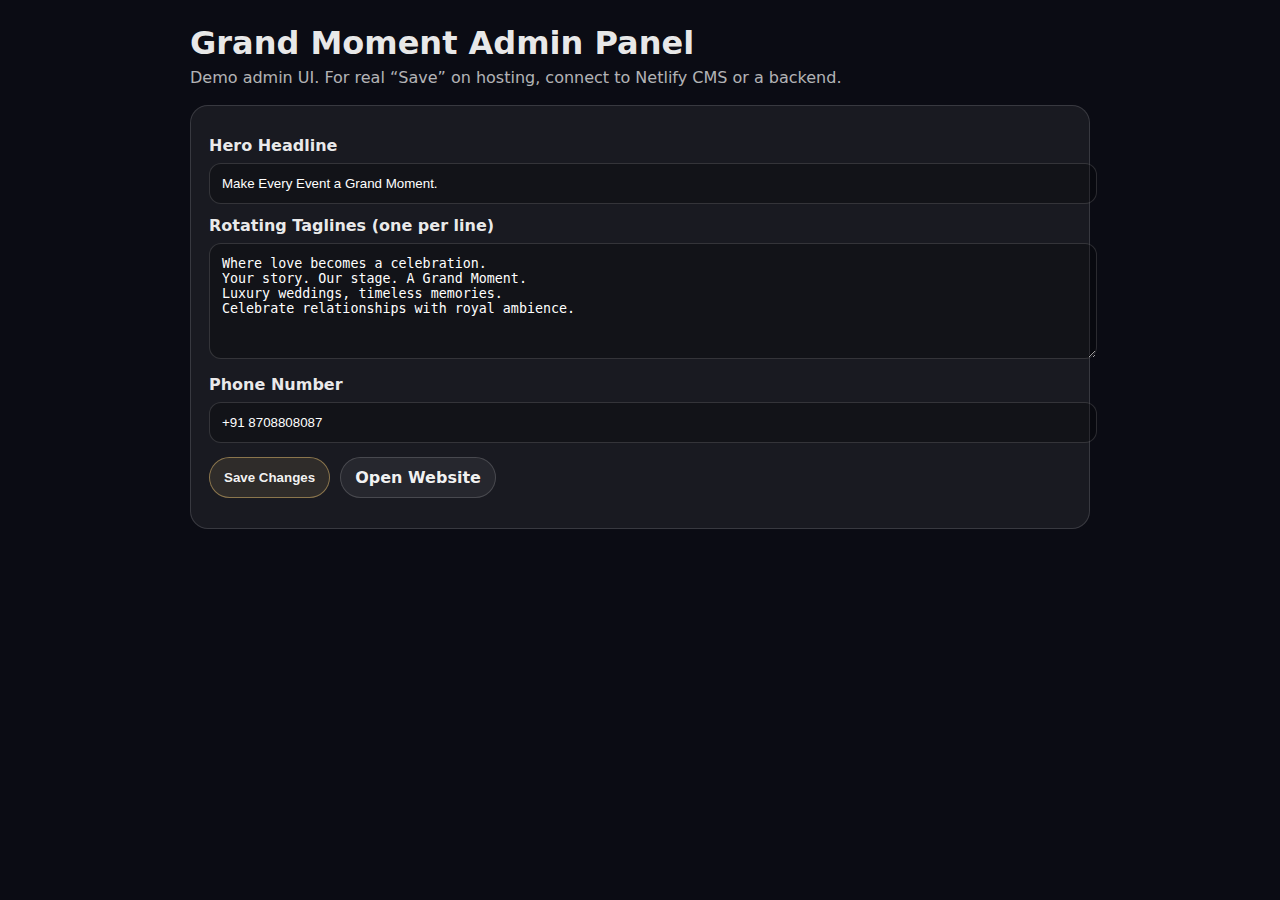
<file: admin/admin.html>
<!DOCTYPE html>
<html lang="en">
<head>
  <meta charset="utf-8" />
  <meta name="viewport" content="width=device-width, initial-scale=1" />
  <title>Grand Moment — Admin Panel</title>
  <link rel="stylesheet" href="admin.css" />
</head>
<body>
  <div class="wrap">
    <h1>Grand Moment Admin Panel</h1>
    <p class="muted">Demo admin UI. For real “Save” on hosting, connect to Netlify CMS or a backend.</p>

    <div class="card">
      <label>Hero Headline</label>
      <input id="headline" placeholder="Hero headline">

      <label>Rotating Taglines (one per line)</label>
      <textarea id="taglines" rows="6" placeholder="Tagline 1&#10;Tagline 2"></textarea>

      <label>Phone Number</label>
      <input id="phone" placeholder="+91 ...">

      <div class="row">
        <button class="btn" id="saveBtn">Save Changes</button>
        <a class="btn ghost" href="../index.html">Open Website</a>
      </div>

      <div class="note" id="note"></div>
    </div>
  </div>

  <script src="admin.js"></script>
</body>
</html>
</file>
<file: admin/admin.css>
body{
  font-family: system-ui, -apple-system, Segoe UI, Roboto, Arial, sans-serif;
  background: #0b0c14;
  color: rgba(255,255,255,.92);
  margin:0; padding: 24px;
}
.wrap{ max-width: 900px; margin: 0 auto; }
h1{ margin: 0 0 6px; }
.muted{ color: rgba(255,255,255,.7); margin: 0 0 18px; }

.card{
  border: 1px solid rgba(255,255,255,.14);
  border-radius: 18px;
  background: rgba(255,255,255,.06);
  padding: 18px;
}
label{ display:block; margin-top: 12px; font-weight: 700; }
input, textarea{
  width: 100%;
  margin-top: 8px;
  padding: 12px 12px;
  border-radius: 12px;
  border: 1px solid rgba(255,255,255,.14);
  background: rgba(0,0,0,.25);
  color: white;
  outline: none;
}
input:focus, textarea:focus{
  border-color: rgba(217,181,108,.55);
  box-shadow: 0 0 0 4px rgba(217,181,108,.10);
}
.row{ display:flex; gap:10px; flex-wrap:wrap; margin-top: 14px; }

.btn{
  display:inline-flex; align-items:center; justify-content:center;
  padding: 10px 14px;
  border-radius: 999px;
  border: 1px solid rgba(217,181,108,.55);
  background: rgba(217,181,108,.12);
  color: rgba(255,255,255,.95);
  font-weight: 800;
  cursor: pointer;
  text-decoration: none;
}
.btn.ghost{
  border-color: rgba(255,255,255,.16);
  background: rgba(255,255,255,.06);
}
.note{
  margin-top: 12px;
  color: rgba(255,255,255,.75);
  font-size: 13px;
}
</file>
